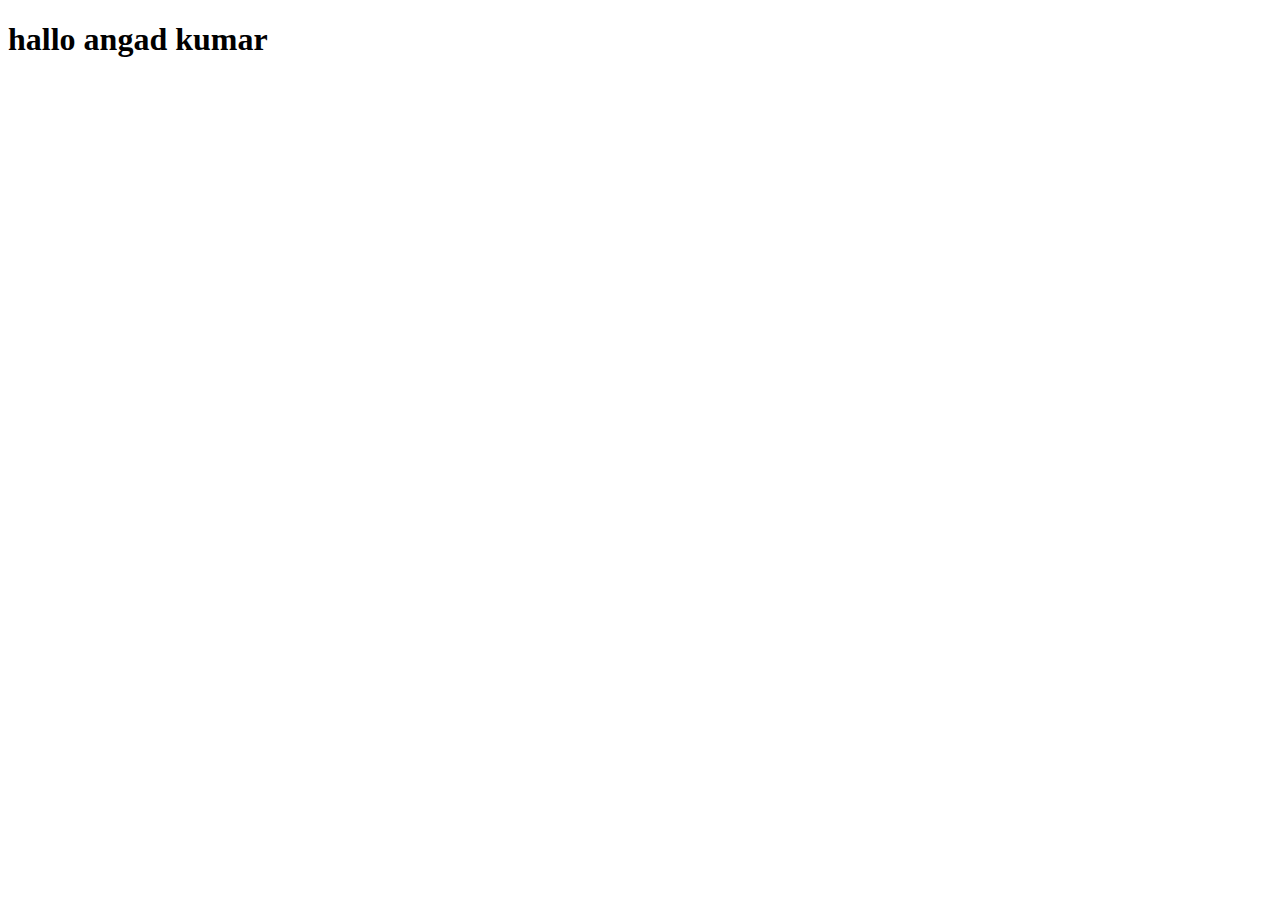
<file: code01 - Copy.html>
<!DOCTYPE html>
<html lang="en">
<head>
    <meta charset="UTF-8">
    <meta http-equiv="X-UA-Compatible" content="IE=edge">
    <meta name="viewport" content="width=device-width, initial-scale=1.0">
    <title>Document</title>
</head>
<body>
    <h1>hallo angad kumar</h1>
</body>
</html>
</file>
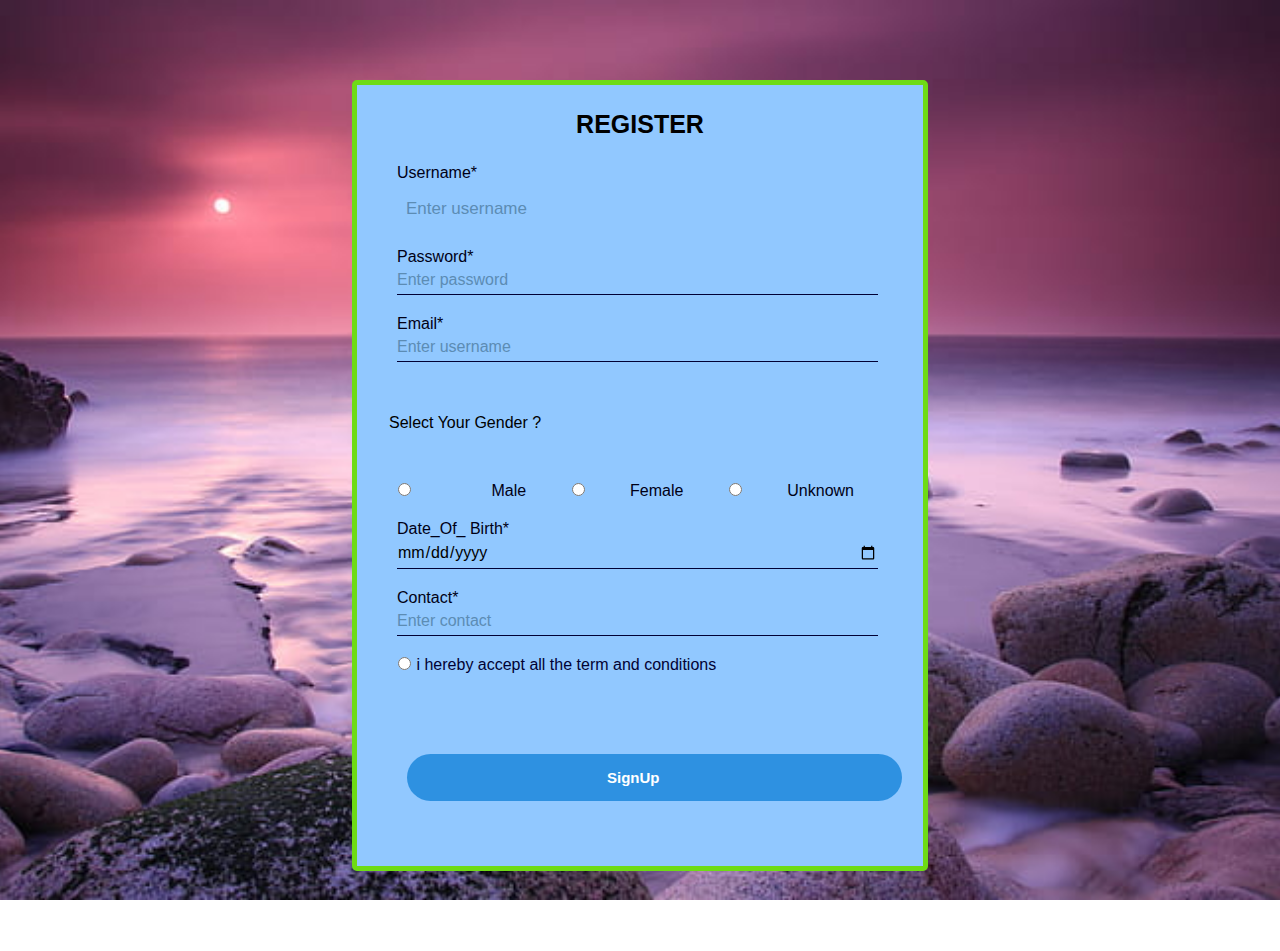
<file: contact.html>
<!DOCTYPE html>
<html lang="en">

<head>
    <meta charset="UTF-8">
    <meta http-equiv="X-UA-Compatible" content="IE=edge">
    <meta name="viewport" content="width=device-width, initial-scale=1.0">
    <title>RGISTRATTION FORM</title>
    <link rel="preconnect" href="https://fonts.googleapis.com">
    <link rel="preconnect" href="https://fonts.gstatic.com" crossorigin>
    <link href="https://fonts.googleapis.com/css2?family=Oswald:wght@300;400&family=Poppins&display=swap"
        rel="stylesheet">
    <link rel="stylesheet" href="style.css">

</head>

<body>
    <div class="contactus">

        <section>
            <article>

                <form action="" method="GET">

                    <div>
                        <h1>REGISTER<span style=" color:red; font-size: 20px;"></span></h1>
                    </div>
                    <div>
                        <label for=" uname">Username*<span style="color:red; font-size: 20px;"></span></label>
                        <input type="text" id="uname" placeholder="Enter username" pattern="(?=.*[A-Z])(?=.*[a-z]).{6,}"
                            title="minimum 6 charactor" required>
                    </div>
                    <div>
                        <label for="pword">Password*<span style="color:red; font-size: 20px;"></span></label>
                        <input type="password" id="pword" placeholder="Enter password"
                            pattern="(?=.*[a-z])(?=.*[0-9]).{10,}" title="minimum 10 charactor" required>
                    </div>
                    <div>
                        <label for="mail">Email*</label>
                        <input type="email" id="uname" placeholder="Enter username" pattern="[a-z]+@[a-z]+\.[a-z]{2,}">
                    </div>

                    <div>
                        <p style="margin: 32px;">Select Your Gender ?</p><br>
                        <input type="radio" id="male" name value="gender">
                        <label for="male">Male</label>
                        <input type="radio" id="female" value="gender">
                        <label for="female">Female</label>
                        <input type="radio" id="unknown" value="gender">
                        <label for="unknown">Unknown</label>

                    </div>



                    <div>
                        <label for="dob">Date_Of_ Birth*<span style="color:red; font-size: 20px;"></span></label>
                        <input type="date" id="dob" placeholder="Enter date of birth" pattern="" required>
                    </div>
                    <div>
                        <label for="pno">Contact*<span style="color:red; font-size: 20px;"></span></label>
                        <input type="contact" id="pno" placeholder="Enter contact" pattern="min=" 10"
                            title="length should be 10 " required>
                    </div>
                    <div>
                        <input type="radio" id="cheakbox" required>
                        <label for="cheakbox" class="cheakbox">i hereby accept all the term and conditions <span
                                style="color:red; font-size: 30px;"></span> </label>

                    </div>
                    <div class="login">
                        <button>SignUp</button>
                    </div>
                </form>
            </article>
        </section>
    </div>

</body>

</html>
</file>
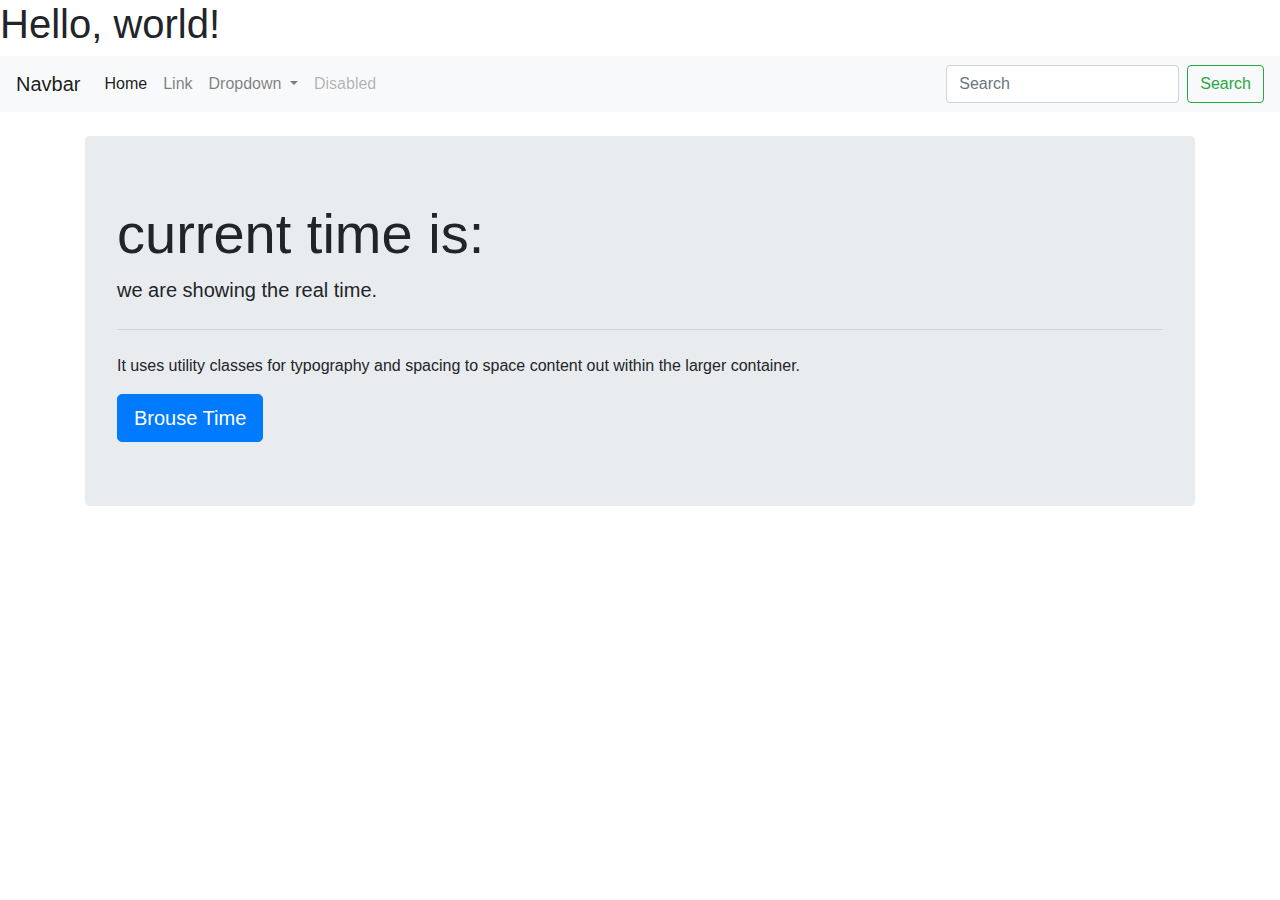
<file: project01.html>
<!doctype html>
<html lang="en">

<head>
  <!-- Required meta tags -->
  <meta charset="utf-8">
  <meta name="viewport" content="width=device-width, initial-scale=1, shrink-to-fit=no">

  <!-- Bootstrap CSS -->
  <link rel="stylesheet" href="https://cdn.jsdelivr.net/npm/bootstrap@4.3.1/dist/css/bootstrap.min.css"
    integrity="sha384-ggOyR0iXCbMQv3Xipma34MD+dH/1fQ784/j6cY/iJTQUOhcWr7x9JvoRxT2MZw1T" crossorigin="anonymous">

  <title>Hello, world!</title>
  <script>
    let a;
    let date;
    let time;
    const options = { weekday: 'long', year: 'numeric', month: 'long', day: 'numeric' };

    setInterval(() => {

      a = new Date();
      date = a.toLocaleDateString(undefined, options);
      time = a.getHours() + ':' + a.getMinutes() + ':' + a.getSeconds();
      document.getElementById('time').innerHTML = time + "<br>on" + date;
    }, 1000);

  </script>
</head>

<body>
  <h1>Hello, world!</h1>
  <nav class="navbar navbar-expand-lg navbar-light bg-light">
    <a class="navbar-brand" href="#">Navbar</a>
    <button class="navbar-toggler" type="button" data-toggle="collapse" data-target="#navbarSupportedContent"
      aria-controls="navbarSupportedContent" aria-expanded="false" aria-label="Toggle navigation">
      <span class="navbar-toggler-icon"></span>
    </button>

    <div class="collapse navbar-collapse" id="navbarSupportedContent">
      <ul class="navbar-nav mr-auto">
        <li class="nav-item active">
          <a class="nav-link" href="#">Home <span class="sr-only">(current)</span></a>
        </li>
        <li class="nav-item">
          <a class="nav-link" href="#">Link</a>
        </li>
        <li class="nav-item dropdown">
          <a class="nav-link dropdown-toggle" href="#" id="navbarDropdown" role="button" data-toggle="dropdown"
            aria-haspopup="true" aria-expanded="false">
            Dropdown
          </a>
          <div class="dropdown-menu" aria-labelledby="navbarDropdown">
            <a class="dropdown-item" href="#">Action</a>
            <a class="dropdown-item" href="#">Another action</a>
            <div class="dropdown-divider"></div>
            <a class="dropdown-item" href="#">Something else here</a>
          </div>
        </li>
        <li class="nav-item">
          <a class="nav-link disabled" href="#" tabindex="-1" aria-disabled="true">Disabled</a>
        </li>
      </ul>
      <form class="form-inline my-2 my-lg-0">
        <input class="form-control mr-sm-2" type="search" placeholder="Search" aria-label="Search">
        <button class="btn btn-outline-success my-2 my-sm-0" type="submit">Search</button>
      </form>
    </div>
  </nav>

  <div class="container my-4">
    <div class="jumbotron">
      <h1 class="display-4">current time is: <span id="time"></span></h1>
      <p class="lead">we are showing the real time.</p>
      <hr class="my-4">
      <p>It uses utility classes for typography and spacing to space content out within the larger container.</p>
      <a class="btn btn-primary btn-lg" href="#" role="button">Brouse Time</a>
    </div>

  </div>

  <!-- Optional JavaScript -->
  <!-- jQuery first, then Popper.js, then Bootstrap JS -->
  <script src="https://code.jquery.com/jquery-3.3.1.slim.min.js"
    integrity="sha384-q8i/X+965DzO0rT7abK41JStQIAqVgRVzpbzo5smXKp4YfRvH+8abtTE1Pi6jizo"
    crossorigin="anonymous"></script>
  <script src="https://cdn.jsdelivr.net/npm/popper.js@1.14.7/dist/umd/popper.min.js"
    integrity="sha384-UO2eT0CpHqdSJQ6hJty5KVphtPhzWj9WO1clHTMGa3JDZwrnQq4sF86dIHNDz0W1"
    crossorigin="anonymous"></script>
  <script src="https://cdn.jsdelivr.net/npm/bootstrap@4.3.1/dist/js/bootstrap.min.js"
    integrity="sha384-JjSmVgyd0p3pXB1rRibZUAYoIIy6OrQ6VrjIEaFf/nJGzIxFDsf4x0xIM+B07jRM"
    crossorigin="anonymous"></script>
</body>

</html>
</file>
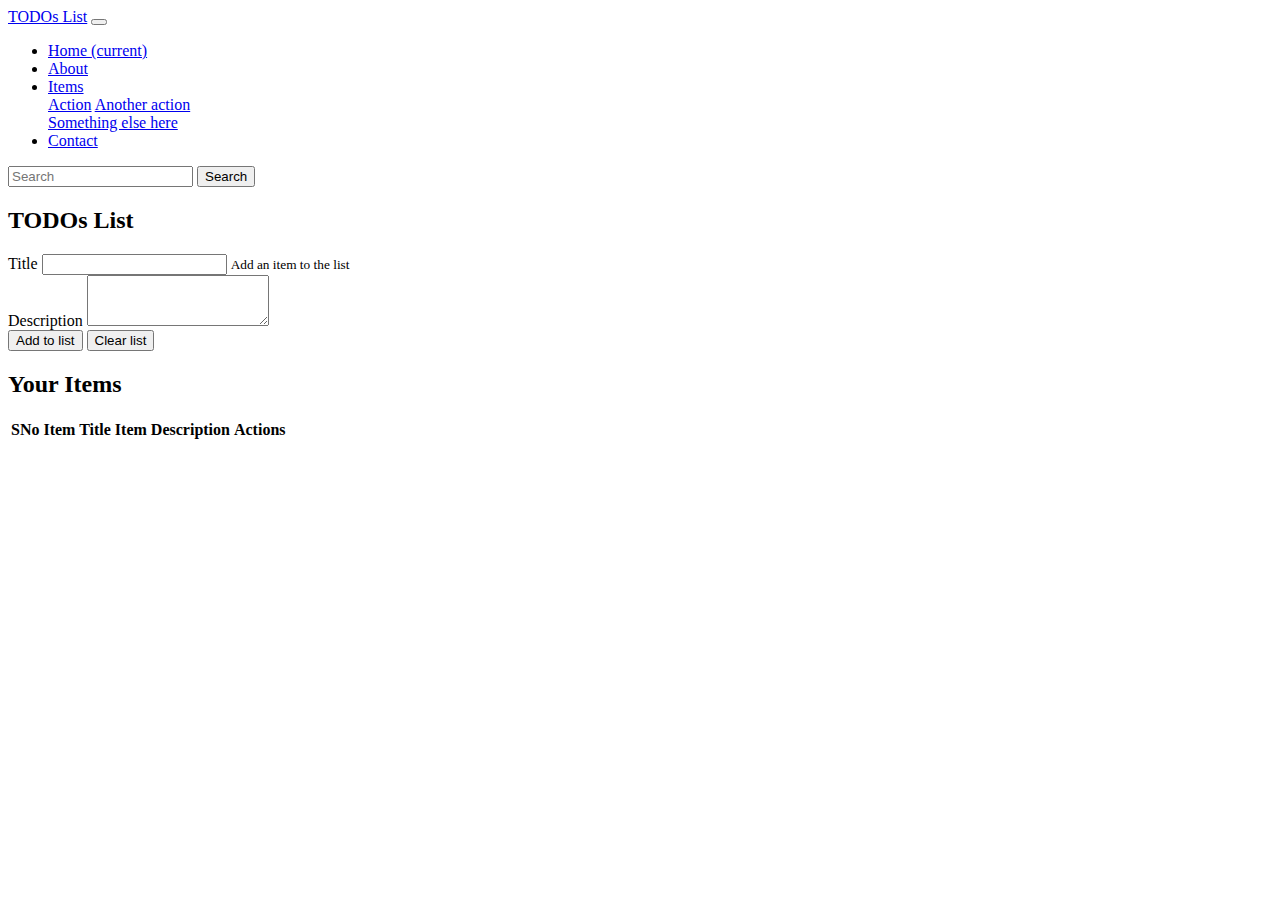
<file: projecttrial.html>
<!doctype html>
<html lang="en">

<head>
    <!-- Required meta tags -->
    <meta charset="utf-8">
    <meta name="viewport" content="width=device-width, initial-scale=1, shrink-to-fit=no">

    <!-- Bootstrap CSS -->
    <link rel="stylesheet" href="https://stackpath.bootstrapcdn.com/bootstrap/4.5.0/css/bootstrap.min.css"
        integrity="sha384-9aIt2nRpC12Uk9gS9baDl411NQApFmC26EwAOH8WgZl5MYYxFfc+NcPb1dKGj7Sk" crossorigin="anonymous">

    <title>TODOs List</title>
</head>

<body>
    <nav class="navbar navbar-expand-lg navbar-dark bg-dark">
        <a class="navbar-brand" href="#">TODOs List</a>
        <button class="navbar-toggler" type="button" data-toggle="collapse" data-target="#navbarSupportedContent"
            aria-controls="navbarSupportedContent" aria-expanded="false" aria-label="Toggle navigation">
            <span class="navbar-toggler-icon"></span>
        </button>

        <div class="collapse navbar-collapse" id="navbarSupportedContent">
            <ul class="navbar-nav mr-auto">
                <li class="nav-item active">
                    <a class="nav-link" href="#">Home <span class="sr-only">(current)</span></a>
                </li>
                <li class="nav-item">
                    <a class="nav-link" href="#">About</a>
                </li>
                <li class="nav-item dropdown">
                    <a class="nav-link dropdown-toggle" href="#" id="navbarDropdown" role="button"
                        data-toggle="dropdown" aria-haspopup="true" aria-expanded="false">
                        Items
                    </a>
                    <div class="dropdown-menu" aria-labelledby="navbarDropdown">
                        <a class="dropdown-item" href="#">Action</a>
                        <a class="dropdown-item" href="#">Another action</a>
                        <div class="dropdown-divider"></div>
                        <a class="dropdown-item" href="#">Something else here</a>
                    </div>
                </li>
                <li class="nav-item">
                    <a class="nav-link" href="#" tabindex="-1" aria-disabled="true">Contact</a>
                </li>
            </ul>
            <form class="form-inline my-2 my-lg-0">
                <input class="form-control mr-sm-2" type="search" placeholder="Search" aria-label="Search">
                <button class="btn btn-outline-success my-2 my-sm-0" type="submit">Search</button>
            </form>
        </div>
    </nav>

    <div class="tiledBackground"></div>

    <div class="container my-4">
        <h2 class="text-center">TODOs List</h2>
         
            <div class="form-group">
                <label for="title">Title</label>
                <input type="text" class="form-control" id="title" aria-describedby="emailHelp">
                <small id="emailHelp" class="form-text text-muted">Add an item to the list</small>
            </div>

            <div class="form-group">
                <label for="description">Description</label>
                <textarea class="form-control" id="description" rows="3"></textarea>
            </div>
            

            <button   id="add" class="btn btn-primary">Add to list</button>
            <button  id="clear" class="btn btn-primary" onclick="clearStorage()">Clear list</button>
         

        <div id="items" class="my-4">
            <h2>Your Items</h2>
            <table class="table">
                <thead>
                  <tr>
                    <th scope="col">SNo</th>
                    <th scope="col">Item Title</th>
                    <th scope="col">Item Description</th> 
                    <th scope="col">Actions</th> 
                  </tr>
                </thead>
                <tbody id="tableBody">
                  <tr>
                    <th scope="row">1</th>
                    <td>Get some Coffee</td>
                    <td>You need coffee as you are a coder</td> 
                    <td><button class="btn btn-sm btn-primary">Delete</button></td> 
                  </tr>
                  
                </tbody>
              </table>
        </div>
    </div>

    <!-- Optional JavaScript -->
    <!-- jQuery first, then Popper.js, then Bootstrap JS -->
    <script src="https://code.jquery.com/jquery-3.5.1.slim.min.js"
        integrity="sha384-DfXdz2htPH0lsSSs5nCTpuj/zy4C+OGpamoFVy38MVBnE+IbbVYUew+OrCXaRkfj"
        crossorigin="anonymous"></script>
    <script src="https://cdn.jsdelivr.net/npm/popper.js@1.16.0/dist/umd/popper.min.js"
        integrity="sha384-Q6E9RHvbIyZFJoft+2mJbHaEWldlvI9IOYy5n3zV9zzTtmI3UksdQRVvoxMfooAo"
        crossorigin="anonymous"></script>
    <script src="https://stackpath.bootstrapcdn.com/bootstrap/4.5.0/js/bootstrap.min.js"
        integrity="sha384-OgVRvuATP1z7JjHLkuOU7Xw704+h835Lr+6QL9UvYjZE3Ipu6Tp75j7Bh/kR0JKI"
        crossorigin="anonymous"></script>
        <script>
            function getAndUpdate(){
                console.log("Updating List...");
                tit = document.getElementById('title').value;
                desc = document.getElementById('description').value;
                if (localStorage.getItem('itemsJson')==null){
                    itemJsonArray = [];
                    itemJsonArray.push([tit, desc]);
                    localStorage.setItem('itemsJson', JSON.stringify(itemJsonArray))
                }
                else{
                    itemJsonArrayStr = localStorage.getItem('itemsJson')
                    itemJsonArray = JSON.parse(itemJsonArrayStr);
                    itemJsonArray.push([tit, desc]);
                    localStorage.setItem('itemsJson', JSON.stringify(itemJsonArray))
                }
                update();
            }

            function update(){
                if (localStorage.getItem('itemsJson')==null){
                    itemJsonArray = []; 
                    localStorage.setItem('itemsJson', JSON.stringify(itemJsonArray))
                } 
                else{
                    itemJsonArrayStr = localStorage.getItem('itemsJson')
                    itemJsonArray = JSON.parse(itemJsonArrayStr); 
                }
                // Populate the table
                let tableBody = document.getElementById("tableBody");
                let str = "";
                itemJsonArray.forEach((element, index) => {
                    str += `
                    <tr>
                    <th scope="row">${index + 1}</th>
                    <td>${element[0]}</td>
                    <td>${element[1]}</td> 
                    <td><button class="btn btn-sm btn-primary" onclick="deleted(${index})">Delete</button></td> 
                    </tr>`; 
                });
                tableBody.innerHTML = str;
            }
            add = document.getElementById("add");
            add.addEventListener("click", getAndUpdate);
            update();
            function deleted(itemIndex){
                console.log("Delete", itemIndex);
                itemJsonArrayStr = localStorage.getItem('itemsJson')
                itemJsonArray = JSON.parse(itemJsonArrayStr);
                // Delete itemIndex element from the array
                itemJsonArray.splice(itemIndex, 1);
                localStorage.setItem('itemsJson', JSON.stringify(itemJsonArray));
                update();

            }
            function clearStorage(){
                if (confirm("Do you areally want to clear?")){
                console.log('Clearing the storage')
                localStorage.clear();
                update()
                }
            }
        </script>
</body>

</html>
</file>
<file: style.css>
* {
    padding: 0;
    margin: 0;
    font-family: Arial, Helvetica, sans-serif;
}

.container {
    width: 100%;
    height: 100vh;
    background-image: linear-gradient(rgba(0, 0, 0, 0.30), rgba(0, 0, 0, 0.35)), url(istockphoto-1321777631-170667a.jpg);
    background-size: cover;
    background-position: center;
    background-repeat: no-repeat;
    background-attachment: fixed;
}

nav {
    width: 100%;
    margin: auto;
    padding: 35px 0;
    display: flex;
    align-items: center;
    justify-content: space-between;
}

.logo {
    width: 50px;
    cursor: pointer;
    margin-left: 40px;
}

nav ul li {
    list-style: none;
    display: inline-block;
    margin: 0 20px;
    position: relative;
}

nav ul li a {
    color: white;
    text-decoration: none;
    text-transform: uppercase;

}

nav ul li a::after {
    content: '';
    width: 0;
    height: 3px;
    background: rgb(84, 184, 255);
    position: absolute;
    left: 0;
    bottom: -7px;
    transition: 0.3s;
}

nav ul li a:hover:after {
    width: 100%;
}

.content {
    width: 100%;
    top: 50%;
    position: absolute;
    text-align: center;
    transform: translateY(-50%);
    color: rgb(228, 217, 217);
}

.container h1 {
    font-size: 70px;
    margin-top: 80px;
}

.container h1 ani {
    color: transparent;
    -webkit-text-stroke: 1px #fdf6f6;
}

.container p {
    margin: 20px auto;
    font-weight: 100;
    line-height: 25px;
}

button {
    width: 200px;
    padding: 15px 0;
    text-align: center;
    margin: 20px 10px;
    border-radius: 25px;
    font-weight: bold;
    border: 2px solid rgb(61, 139, 255);
    color: white;
    background: transparent;
    cursor: pointer;
    position: relative;
    overflow: hidden;
}

span {
    width: 0;
    height: 100%;
    background: rgb(61, 139, 255);
    border-radius: 25px;
    position: absolute;
    left: 0;
    bottom: 0;
    z-index: -1;
    transition: 0.3s;
}

button:hover span {
    width: 100%;

}

.media {
    position: absolute;
    right: 2%;
    bottom: 5%;
}

.media img {
    width: 25px;
    display: block;
    margin: 25px 5px;
}

/* Dropdown Button */
.dropbtn {
    background-color: #04AA6D;
    color: rgb(247, 241, 241);
    padding: 16px;
    font-size: 16px;
    border: none;
}

/* The container <div> - needed to position the dropdown content */
.dropdown {
    position: relative;
    display: inline-block;
}

/* Dropdown Content (Hidden by Default) */
.dropdown-content {
    display: none;
    position: absolute;
    background-color: #3c0299;
    min-width: 220px;
    box-shadow: 0px 8px 16px 0px rgba(0, 0, 0, 0.2);
    z-index: 1;

}

/* Links inside the dropdown */
.dropdown-content a {
    color: white;
    padding: 12px 16px;
    text-decoration: none;
    display: block;
}

/* Change color of dropdown links on hover */
.dropdown-content a:hover {
    background-color: yellow;
}

/* Show the dropdown menu on hover */
.dropdown:hover .dropdown-content {
    display: block;
}

/* Change the background color of the dropdown button when the dropdown content is shown */
.dropdown:hover .dropbtn {
    background-color: #3e0a9e;
}


.searchbox {
    float: left;
}

input[type=text] {
    padding: 9px;
    margin-top: 8px;
    font-size: 17px;
    border: none;
}

.searchbox button {

    padding: 9px;
    margin-top: 10px;
    margin-left: 10px;
    background: orange;
    font-size: 20px;
    border: none;
    cursor: pointer;
}

.searchbox button:hover {
    background: blue;
}

/* form css start */



body {
    width: 100%;
    height: 100%;
    background-image: url("angadbg.jpg");
    background-size: cover;
    background-position: center;
    background-repeat: no-repeat;
    background-attachment: fixed;
    margin: 0;
    padding: 0;


}


section {
    background-color: #91c8ff;
    width: 45%;
    margin: 80px auto;
    border-radius: 5px;
    border: 5px solid rgb(110, 219, 21);
    padding-top: 20px;
}

article div {
    padding-bottom: 20px;
}

article label {
    margin-left: 40px;
    color: rgb(0, 0, 22);
}

article input {
    width: 85%;
    padding-bottom: 5px;
    padding-top: 5px;
    margin-left: 40px;
    border-style: none;
    background: #91c8ff;
    border: none;
    font-size: medium;
    border-bottom: 1px solid rgb(1, 1, 53);

}

::placeholder {
    color: rgb(92, 140, 180);

}

article h1 {
    padding: 5px;
    font-size: 25px;
    text-align: center;
}

article sup {
    color: red;

}

article #male {
    width: 15px;
    margin-right: 35px;


}

article .man {
    margin-left: 0;
    font-family: 'raleway' sons-serif;

}

article #female {
    width: 15px;
    margin-left: 40px;

}

article .women {
    margin-left: 0px;
    font-family: 'raleway' sons-serif;
}

article #unknown {
    width: 15px;
    margin-left: 40px;

}

article .unknown {
    margin-left: 0px;
    font-family: 'raleway' sons-serif;
}


article .radio {
    padding-bottom: 30px;

}

article #cheakbox {
    width: 15px;

}

article .cheakbox {
    margin-left: 0;
    color: rgb(1, 1, 51);
    font-family: 'raleway' sons-serif;
}

article .login {
    margin: 40px 40px 15px 40px;
    padding-bottom: 30px;

}

article button {
    padding: 15px 295px 15px 200px;
    border: none;
    border-radius: 40;
    background: #2e91e1;
    font-family: 'raleway' sons-serif;
    font-weight: 600;
    font-size: 15px;

}

/* form css end */

.form {
    position: -ms-page;
    background-position: center;

    
}

.formcontent {
    color: azure;

    background-color: #2e91;

}

.formcontent lavel {
    border-color:red;
    color: black;

}

/* image alinment */


button:hover span{
    width: 100%;
    color: chartreuse;
}

* {
  box-sizing: border-box;
}

.column {
  float: left;
  width: 33.33%;
  padding: 5px;
}

/* Clearfix (clear floats) */
.row::after {
  content: "";
  clear: both;
  display: table;
}

/* image alingment end */

.dropdown-submenu {
    position: relative;
}
</file>
